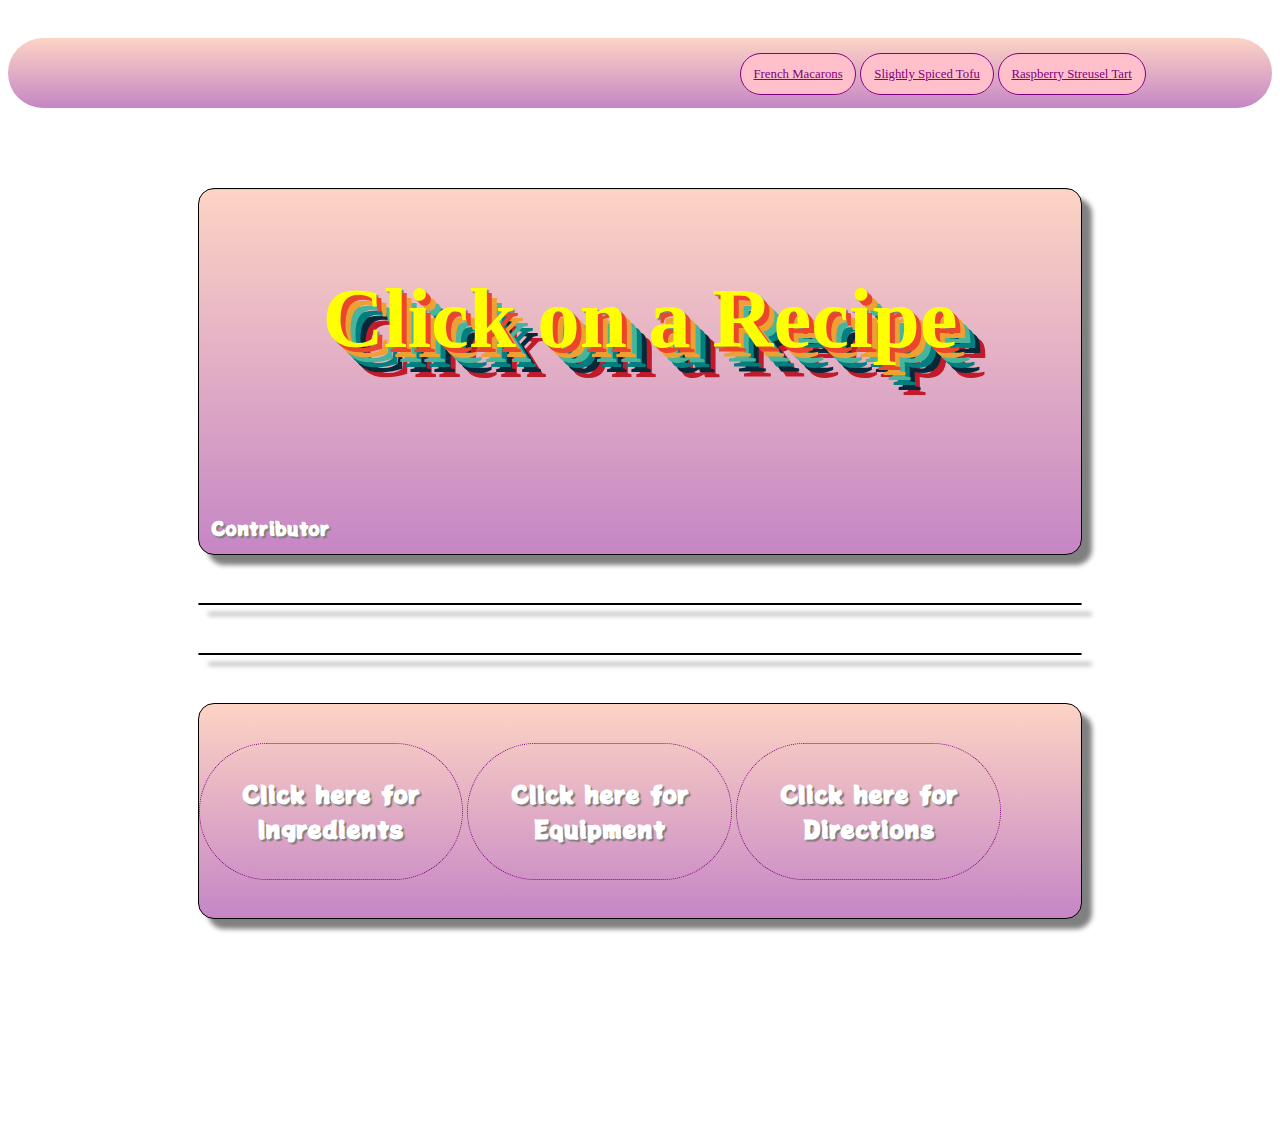
<file: index.html>
<!DOCTYPE html>
<html>

<head>

  <!-- meta tags and title -->
  <meta charset="UTF-8">
  <meta name="viewport" content="width=device-width, initial-scale=1.0">
  <title>TP8 Ajax+ Json + PHP Recipes</title>

  <!-- external and internal CSS -->
  <link rel="stylesheet" href="styles.css" media="all">

  <style>
    <!-- external and internal CSS --><link rel="stylesheet" href="styles.css" media="all"><style>
    /* in-file CSS here */
  </style>


</head>

<body>
  
  <!-- HTML elements here -->
  
  <div id ="nav">
    <a href="#" class = "buttona2"  onclick="FrenchMacarons.displayRecipe();">French Macarons</a>
    <a href="#" class = "buttona2" onclick="Tofu.displayRecipe();">Slightly Spiced Tofu</a>
    <a href="#" class = "buttona2" onclick="Tart.displayRecipe();">Raspberry Streusel Tart</a>
  </div>
  
  
  <article class = "macawon" id = "macawoni">
  
  <h1 id="headermac">Click on a Recipe</h1>
  <h3 class = "contrib" id="contr">
    Contributor
  </h3>
  
  
  </article>
  
  
  <article class = "macawon" id="line">
  </article>
  
  
  <article class = "macawon2">
<!--     prev display none -->
    <center class = "buttona" style="display: none;"><h2 onclick="hideshownotes()">Click here for Notes</h2></center>
      <div id="notes">
    <h4>Notes</h4>
    <ol id = "notescontent">
      <li>Extra information will be shown here once you click on a recipe!</li>
    </ol>
  </div>
  </article>
	
<!--   <div id = "awoo"></div> -->
<!--   <img id ="macaarooo" src="https://www.sweetandsavorybyshinee.com/wp-content/uploads/2013/01/Basic-French-Macarons-1.jpg"> -->
  
<article class="macawon2">

  <center class="buttona">
    <h2 onclick="hideshowingred()">Click here for Ingredients</h2>
  </center>
  <center class="buttona">
    <h2 onclick="hideshow3()">Click here for Equipment</h2>
  </center>
  <center class="buttona">
    <h2 onclick="hideshow4()">Click here for Directions</h2>
  </center>
</article>
  
  <article id = "centerthisaa" style="float:center; display: inline-block;">
  <div id="ingredients">
    <h4>
      Ingredients
    </h4>
    <ul>
      
    </ul>
  </div>

  <div id="equipment">
    <h4>
      Equipment
    </h4>
      <ul>
      
    </ul>  
  </div>

  <div id="directions">
    <h4>Directions</h4>
    <ol>
      
    </ol>    
  </div>
  </div>
    

<!--   <div id="last">
    <p style="font-family:'roboto','sans-serif'; font-size:10.0pt; color:darkred;margin:20;"><strong>(Original recipe at <a href="https://www.allrecipes.com/recipe/246328/french-macarons/">AllRecipes.com</a>.)</strong></p>
  </div> -->
	


</body>
  
  
	<!-- external and internal JavaScript -->
	<script type="text/javascript" src="scripts.js" defer></script>
	<script>
		// in-page JavaScript here
	</script>


</html>
</file>
<file: styles.css>
@import url('https://fonts.googleapis.com/css2?family=Potta+One&display=swap');
h1 {
  text-align: center;
  padding: 2rem;
  /*   font-family: 'Potta One', cursive; */
  font-size: 5rem;
  height: 2vh;
  line-height: 2vh;
  color: yellow;
  font-family: 'Niconne', cursive;
  font-weight: 200px;
  text-shadow: 5px 5px 0px #eb452b, 10px 10px 0px #efa032, 15px 15px 0px #46b59b, 20px 20px 0px #017e7f, 25px 25px 0px #052939, 30px 30px 0px #c11a2b, 2px 2px 1px grey;
  line-height: 80px;
  margin-bottom: 12rem;
}

h4{
  text-align: center;
}

div {
  display:block;
  float: center;
  width: 80%;
  padding: 1vw;
  padding-bottom:3vw;
  border-width: 0px;
  margin-left: auto;
  margin-right:auto;
  background-color: white;
  border-radius: 5em;
  border:1px dotted pink;
}

.gridstest {
  display: flex;
  justify-content: space-between;
  align-items: center;
  text-align: center;
}

.gridstest .colu {
  width: 400px;
  height: 200px; 
}

.colu {
  background: white;
  padding: 5px;
  border-radius: 1px;
  border-style: dotted;
  border-color:pink;
}

#nav{
  display:block;
  float: fixed;
  width: 100%;
  padding: 2vw;
  border:none;
  text-align: right;
  margin-right:auto;
  margin-left: auto;
  padding-right: 10%;
  margin-bottom: 5em;
  background-color: pink;
  background-image:  linear-gradient(
      rgba(250, 236, 188, 0.45), 
      rgba(127, 63, 191, 0.45)
    );
  border-radius: 3em;
}

#nav a{
  color: purple;
}

.macawon{
  max-width: 70%;
  display: block;
  overflow: hidden;
  font-family: 'Roboto';
  border: solid 1px black;
  border-radius: 1em;
  margin: 3em auto;
  background-color: pink;
  box-shadow: 10px 10px 5px grey;
  text-shadow: 2px 2px 1px grey;
  color: black;
  background-image: linear-gradient(
      rgba(250, 236, 188, 0.45), 
      rgba(127, 63, 191, 0.45)), url("https://media.istockphoto.com/photos/corgi-dog-smile-and-happy-in-summer-sunny-day-picture-id953069774?k=6&m=953069774&s=612x612&w=0&h=S1pb3n3UhhrnViNaEuEM-AsO-rasGU-FaxfQozyPcOE=");
/*   background-repeat: no-repeat; */
  background-attachment: scroll;
  background-position: center;
  background-size: 100%;
}

.macawon2{
  max-width: 70%;
  display: block;
  overflow: hidden;
  font-family: 'Roboto';
  border: solid 1px black;
  border-radius: 1em;
  margin: 3em auto;
  background-color: pink;
  box-shadow: 10px 10px 5px grey;
  color: black;
  background-image:  linear-gradient(
      rgba(250, 236, 188, 0.45), 
      rgba(127, 63, 191, 0.45)
    );
  background-repeat: no-repeat;
  background-attachment: scroll;
  background-position: center;
  background-size: 100%;
}

h2{
    text-shadow: 2px 2px 1px grey;
}

.buttona{
  font-family: 'Potta One';
  float: none;
  display:inline-block;
  width: 30%;
  padding: 1vw;
  padding-bottom:1vw;
  margin:3vw;
  border:1px;
  margin-left: auto;
  margin-right:auto;
  border-radius: 5em;
  float:center;
  color: white;
  border-color: purple;
  border-style: dotted;
}

.buttona2{
  border-style: solid;
  border-color: purple;
  border-radius: 20em;
  border-width: 1px;
  padding: 1em;
  background-color: pink;
  font-size: 0.8em;
}

.buttona2:hover{
  background-color: white;
}

.buttona:hover{
  color:white;
  background-color: pink;
}

.contrib{
  font-family: 'Potta One';
  color: white;
  padding: 1vw;
  margin: auto;
}

img#macaarooo{
  display: block;
  margin-left: auto;
  margin-right: auto;
  width: 30%;
  border: dotted;
  border-radius: 5em;
}

body{
  background-color:white;
}

* {
  box-sizing: border-box;
}

#last{
  float: none;
  display:block;
  width: 50%;
  padding: 1vw;
  padding-bottom:3vw;
  margin:3vw;
  border:0px;
  margin-left: auto;
  margin-right:auto;
  background-color: white;
  border-radius: none;
}

#notes{
  float: none;
  display:block;
  width: 80%;
  padding: 1vw;
  padding-bottom:3vw;
  margin:3vw;
  border:0px;
  margin-left: auto;
  margin-right:auto;
  background-color: white;
  border-radius: 5em;
  text-shadow: none;
}

#awoo{
	display: block;
  margin-left: auto;
  margin-right: auto;
  width: 30%;
  border: dotted;
  border-radius: 5em;
  float: center;
}

/* from the demo on responsive design */

@media (orientation: landscape) {
  
  div {
  display:inline-block;
  vertical-align: top;
  width: 30%;
  padding: 1vw;
  margin-top:3vw;
  padding-bottom:3vw;
  border:1px dotted pink;
  margin-left: auto;
  margin-right: auto;
  background-color: white;
  }  
  
}

@media screen and (max-width: 575px){
  #notes {
    background-color:purple;
    color: white;
    font-family: roboto;
    font-size: 20px;
  }
  
  @media screen and (max-width: 575px){
  h1 {
  text-align: center;
  padding: 2rem;
  /*   font-family: 'Potta One', cursive; */
  font-size: 10%;
  height: 2vh;
  line-height: 2vh;
  color: yellow;
  font-family: 'Roboto';
  font-weight: 100px;
  text-shadow: none;
  line-height: 80px;
  margin-bottom: 12rem;
  }
    
   @media screen and (max-width: 575px){
  .macawon {
  max-width: 100%;
  display: block;
  overflow: hidden;
  font-family: 'Roboto';
  border: solid 1px black;
  border-radius: 1em;
  margin: 3em auto;
  background-color: pink;
  box-shadow: 10px 10px 5px grey;
  text-shadow: 2px 2px 1px grey;
  color: black;
  background-image: linear-gradient(
      rgba(250, 236, 188, 0.45), 
      rgba(127, 63, 191, 0.45));
/*   background-repeat: no-repeat; */
  background-attachment: scroll;
  background-position: center;
  background-size: 100%;
  padding: 5em;
  }
     
    @media screen and (max-width: 575px){
  .macawon2 {
  max-width: 100%;
  display: block;
  overflow: hidden;
  font-family: 'Roboto';
  border: solid 1px black;
  border-radius: 1em;
  margin: 3em auto;
  background-color: pink;
  box-shadow: 10px 10px 5px grey;
  text-shadow: 2px 2px 1px grey;
  color: black;
  background-image: linear-gradient(
      rgba(250, 236, 188, 0.45), 
      rgba(127, 63, 191, 0.45));
/*   background-repeat: no-repeat; */
  background-attachment: scroll;
  background-position: center;
  background-size: 100%;
  }
      
     @media screen and (max-width: 575px){
       #line {
         display: none;
       }
    
 /*aaaaaa*/
  @media screen and (max-width: 575px){
  buttona2 {
  text-align: center;
  /*   font-family: 'Potta One', cursive; */
  font-size: 5em;
  height: 1vh;
  line-height: 5vh;
  color: purple;
  margin-left: auto;
  margin-right:auto;
  font-weight: 100px;
  text-shadow: none;
  float: left;
  font-family: 'Roboto';
  color: white;
  }
      
    
    
    
    
}
</file>
